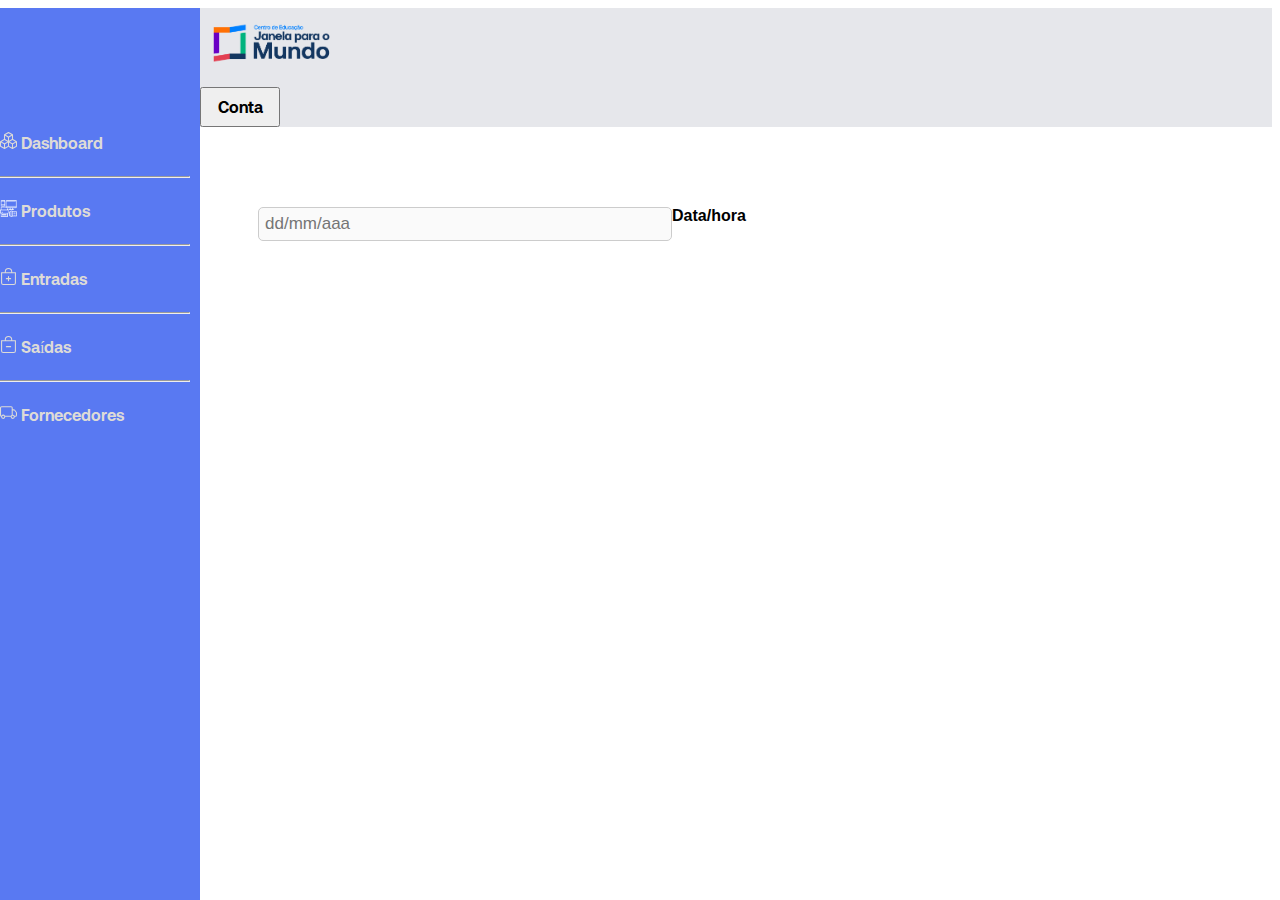
<file: 1º Case  Lets Code/case-one/src/pages/entradas.html>
<!DOCTYPE html>
<html lang="pt-br">
<head>
    <meta charset="UTF-8">
    <meta http-equiv="X-UA-Compatible" content="IE=edge">
    <meta name="viewport" content="width=device-width, initial-scale=1.0">
    <link href="https://cdn.jsdelivr.net/npm/bootstrap@5.0.2/dist/css/bootstrap.min.css" rel="stylesheet" integrity="sha384-EVSTQN3/azprG1Anm3QDgpJLIm9Nao0Yz1ztcQTwFspd3yD65VohhpuuCOmLASjC" crossorigin="anonymous">
    <link rel="stylesheet" href="../css/normalize.css">
    <link rel="stylesheet" href="../css/style.css">
    <title>Estoque Ômega</title>
</head>
<body>

<!-- Sidebar -->
<div id="sidebar-wrapper"  class="mycontainer">
    <ul class="sidebar-nav ps-4" style="margin-top: 45px">
        <li class="sidebar-brand">
            
          <a href="#menu-toggle"></a>
            
        </li>
        <li>
          <a href="../../index.html">
            <svg xmlns="#" width="17" height="17" fill="currentColor" class="bi bi-boxes" viewBox="0 0 16 16">
              <path d="M7.752.066a.5.5 0 0 1 .496 0l3.75 2.143a.5.5 0 0 1 .252.434v3.995l3.498 2A.5.5 0 0 1 16 9.07v4.286a.5.5 0 0 1-.252.434l-3.75 2.143a.5.5 0 0 1-.496 0l-3.502-2-3.502 2.001a.5.5 0 0 1-.496 0l-3.75-2.143A.5.5 0 0 1 0 13.357V9.071a.5.5 0 0 1 .252-.434L3.75 6.638V2.643a.5.5 0 0 1 .252-.434L7.752.066ZM4.25 7.504 1.508 9.071l2.742 1.567 2.742-1.567L4.25 7.504ZM7.5 9.933l-2.75 1.571v3.134l2.75-1.571V9.933Zm1 3.134 2.75 1.571v-3.134L8.5 9.933v3.134Zm.508-3.996 2.742 1.567 2.742-1.567-2.742-1.567-2.742 1.567Zm2.242-2.433V3.504L8.5 5.076V8.21l2.75-1.572ZM7.5 8.21V5.076L4.75 3.504v3.134L7.5 8.21ZM5.258 2.643 8 4.21l2.742-1.567L8 1.076 5.258 2.643ZM15 9.933l-2.75 1.571v3.134L15 13.067V9.933ZM3.75 14.638v-3.134L1 9.933v3.134l2.75 1.571Z"/>
            </svg>
            Dashboard</a>
        </li>

        <hr>

        <li>
          <a href="../pages/produtos.html">
              <img src="../../img/equipment.png" width="17" height="17" style="filter: invert(1)">
              Produtos
            </a> 
        </li>

        <hr>

        <li>
            <a href="../pages/entradas.html">
              <svg xmlns="#" width="17" height="17" lelf="30" fill="currentColor" class="bi bi-bag-plus" viewBox="0 0 16 16">
                <path fill-rule="evenodd" d="M8 7.5a.5.5 0 0 1 .5.5v1.5H10a.5.5 0 0 1 0 1H8.5V12a.5.5 0 0 1-1 0v-1.5H6a.5.5 0 0 1 0-1h1.5V8a.5.5 0 0 1 .5-.5z"/>
                <path d="M8 1a2.5 2.5 0 0 1 2.5 2.5V4h-5v-.5A2.5 2.5 0 0 1 8 1zm3.5 3v-.5a3.5 3.5 0 1 0-7 0V4H1v10a2 2 0 0 0 2 2h10a2 2 0 0 0 2-2V4h-3.5zM2 5h12v9a1 1 0 0 1-1 1H3a1 1 0 0 1-1-1V5z"/>
              </svg>
              Entradas</a>
        </li>

        <hr>

        <li>
            <a href="../pages/saidas.html">
            <svg xmlns="#" width="17" height="17" fill="currentColor" class="bi bi-bag-dash" viewBox="0 0 16 16">
              <path fill-rule="evenodd" d="M5.5 10a.5.5 0 0 1 .5-.5h4a.5.5 0 0 1 0 1H6a.5.5 0 0 1-.5-.5z"/>
              <path d="M8 1a2.5 2.5 0 0 1 2.5 2.5V4h-5v-.5A2.5 2.5 0 0 1 8 1zm3.5 3v-.5a3.5 3.5 0 1 0-7 0V4H1v10a2 2 0 0 0 2 2h10a2 2 0 0 0 2-2V4h-3.5zM2 5h12v9a1 1 0 0 1-1 1H3a1 1 0 0 1-1-1V5z"/>
            </svg>  
            Saídas
            </a>
        </li>

        <hr>

        <li>
            <a href="../pages/fornecedores.html">
              <svg xmlns="" width="17" height="17" fill="currentColor" class="bi bi-truck" viewBox="0 0 16 16">
                <path d="M0 3.5A1.5 1.5 0 0 1 1.5 2h9A1.5 1.5 0 0 1 12 3.5V5h1.02a1.5 1.5 0 0 1 1.17.563l1.481 1.85a1.5 1.5 0 0 1 .329.938V10.5a1.5 1.5 0 0 1-1.5 1.5H14a2 2 0 1 1-4 0H5a2 2 0 1 1-3.998-.085A1.5 1.5 0 0 1 0 10.5v-7zm1.294 7.456A1.999 1.999 0 0 1 4.732 11h5.536a2.01 2.01 0 0 1 .732-.732V3.5a.5.5 0 0 0-.5-.5h-9a.5.5 0 0 0-.5.5v7a.5.5 0 0 0 .294.456zM12 10a2 2 0 0 1 1.732 1h.768a.5.5 0 0 0 .5-.5V8.35a.5.5 0 0 0-.11-.312l-1.48-1.85A.5.5 0 0 0 13.02 6H12v4zm-9 1a1 1 0 1 0 0 2 1 1 0 0 0 0-2zm9 0a1 1 0 1 0 0 2 1 1 0 0 0 0-2z"/>
              </svg>
              Fornecedores 
            </a>
            
        </li>
      
    </ul>
</div>

<nav class="navbar navbar-expand-lg">
  <!-- Container wrapper -->
  <div class="container">
    <!-- Navbar brand -->
    <a class="navbar-brand me-2" href="#">
      <img
        src="../../img/0907_LogoJanelaParaOMundo-04.png"
        height="50px"
        loading="lazy"
        style="margin-top: 10px;"
      />
    </a>


    <!-- Collapsible wrapper -->
    <div class="collapse navbar-collapse" id="navbarButtonsExample">
      <!-- Left links -->
      <ul class="navbar-nav me-auto mb-2 mb-lg-0">
      </ul>

      <div class="d-flex align-items-center">
        <button class="btn btn-primary btn-conta">Conta</button>
      </div>
    </div>
    
  </div>
</nav>
  <h1 class="text-center">Entradas</h1>
  <div class="row" id="main-entradas">
    <div class="col-md-1 mt-4">
      <label for="dataHora" class="form-label">Data/hora</label>
      <input type="text" class="form-control" id="medida" placeholder="dd/mm/aaa" disabled>
    </div>
    <br/>
    
  </div>
</body>
</html>
</file>
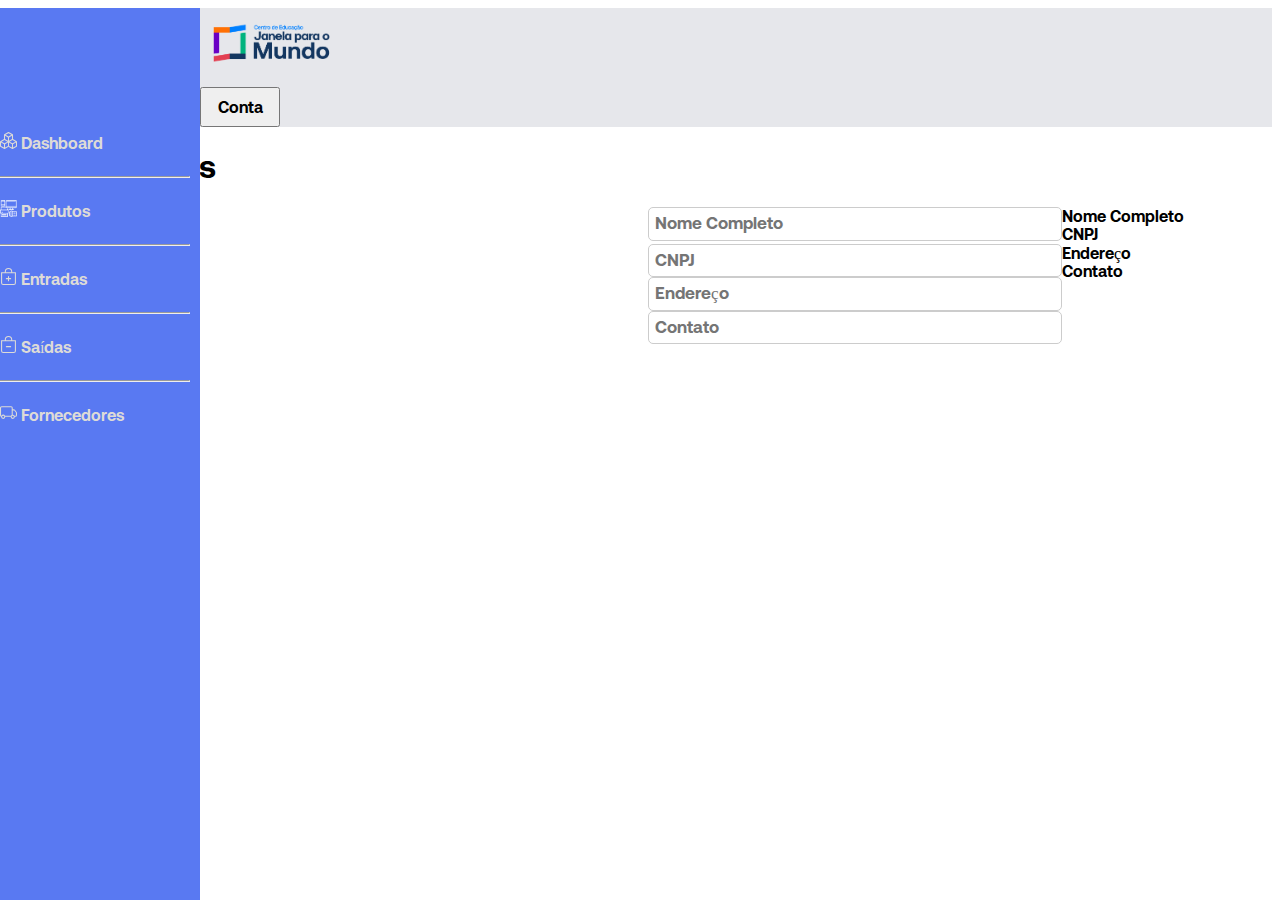
<file: 1º Case  Lets Code/case-one/src/pages/fornecedores.html>
<!DOCTYPE html>
<html lang="pt-br">
<head>
    <meta charset="UTF-8">
    <meta http-equiv="X-UA-Compatible" content="IE=edge">
    <meta name="viewport" content="width=device-width, initial-scale=1.0">
    <link href="https://cdn.jsdelivr.net/npm/bootstrap@5.0.2/dist/css/bootstrap.min.css" rel="stylesheet" integrity="sha384-EVSTQN3/azprG1Anm3QDgpJLIm9Nao0Yz1ztcQTwFspd3yD65VohhpuuCOmLASjC" crossorigin="anonymous">
    <link rel="stylesheet" href="../css/normalize.css">
    <link rel="stylesheet" href="../css/style.css">
    <title>Estoque Ômega</title>
</head>
<body>

<!-- Sidebar -->
<div id="sidebar-wrapper"  class="mycontainer">
  <ul class="sidebar-nav ps-4" style="margin-top: 45px">
      <li class="sidebar-brand">
          
        <a href="#menu-toggle"></a>
          
      </li>
      <li>
        <a href="../../index.html">
          <svg xmlns="#" width="17" height="17" fill="currentColor" class="bi bi-boxes" viewBox="0 0 16 16">
            <path d="M7.752.066a.5.5 0 0 1 .496 0l3.75 2.143a.5.5 0 0 1 .252.434v3.995l3.498 2A.5.5 0 0 1 16 9.07v4.286a.5.5 0 0 1-.252.434l-3.75 2.143a.5.5 0 0 1-.496 0l-3.502-2-3.502 2.001a.5.5 0 0 1-.496 0l-3.75-2.143A.5.5 0 0 1 0 13.357V9.071a.5.5 0 0 1 .252-.434L3.75 6.638V2.643a.5.5 0 0 1 .252-.434L7.752.066ZM4.25 7.504 1.508 9.071l2.742 1.567 2.742-1.567L4.25 7.504ZM7.5 9.933l-2.75 1.571v3.134l2.75-1.571V9.933Zm1 3.134 2.75 1.571v-3.134L8.5 9.933v3.134Zm.508-3.996 2.742 1.567 2.742-1.567-2.742-1.567-2.742 1.567Zm2.242-2.433V3.504L8.5 5.076V8.21l2.75-1.572ZM7.5 8.21V5.076L4.75 3.504v3.134L7.5 8.21ZM5.258 2.643 8 4.21l2.742-1.567L8 1.076 5.258 2.643ZM15 9.933l-2.75 1.571v3.134L15 13.067V9.933ZM3.75 14.638v-3.134L1 9.933v3.134l2.75 1.571Z"/>
          </svg>
          Dashboard</a>
      </li>

      <hr>

      <li>
        <a href="../pages/produtos.html">
            <img src="../../img/equipment.png" width="17" height="17" style="filter: invert(1)">
            Produtos
          </a> 
      </li>

      <hr>

      <li>
          <a href="../pages/entradas.html">
            <svg xmlns="#" width="17" height="17" lelf="30" fill="currentColor" class="bi bi-bag-plus" viewBox="0 0 16 16">
              <path fill-rule="evenodd" d="M8 7.5a.5.5 0 0 1 .5.5v1.5H10a.5.5 0 0 1 0 1H8.5V12a.5.5 0 0 1-1 0v-1.5H6a.5.5 0 0 1 0-1h1.5V8a.5.5 0 0 1 .5-.5z"/>
              <path d="M8 1a2.5 2.5 0 0 1 2.5 2.5V4h-5v-.5A2.5 2.5 0 0 1 8 1zm3.5 3v-.5a3.5 3.5 0 1 0-7 0V4H1v10a2 2 0 0 0 2 2h10a2 2 0 0 0 2-2V4h-3.5zM2 5h12v9a1 1 0 0 1-1 1H3a1 1 0 0 1-1-1V5z"/>
            </svg>
            Entradas</a>
      </li>

      <hr>

      <li>
          <a href="../pages/saidas.html">
          <svg xmlns="#" width="17" height="17" fill="currentColor" class="bi bi-bag-dash" viewBox="0 0 16 16">
            <path fill-rule="evenodd" d="M5.5 10a.5.5 0 0 1 .5-.5h4a.5.5 0 0 1 0 1H6a.5.5 0 0 1-.5-.5z"/>
            <path d="M8 1a2.5 2.5 0 0 1 2.5 2.5V4h-5v-.5A2.5 2.5 0 0 1 8 1zm3.5 3v-.5a3.5 3.5 0 1 0-7 0V4H1v10a2 2 0 0 0 2 2h10a2 2 0 0 0 2-2V4h-3.5zM2 5h12v9a1 1 0 0 1-1 1H3a1 1 0 0 1-1-1V5z"/>
          </svg>  
          Saídas
          </a>
      </li>

      <hr>

      <li>
          <a href="../pages/fornecedores.html">
            <svg xmlns="" width="17" height="17" fill="currentColor" class="bi bi-truck" viewBox="0 0 16 16">
              <path d="M0 3.5A1.5 1.5 0 0 1 1.5 2h9A1.5 1.5 0 0 1 12 3.5V5h1.02a1.5 1.5 0 0 1 1.17.563l1.481 1.85a1.5 1.5 0 0 1 .329.938V10.5a1.5 1.5 0 0 1-1.5 1.5H14a2 2 0 1 1-4 0H5a2 2 0 1 1-3.998-.085A1.5 1.5 0 0 1 0 10.5v-7zm1.294 7.456A1.999 1.999 0 0 1 4.732 11h5.536a2.01 2.01 0 0 1 .732-.732V3.5a.5.5 0 0 0-.5-.5h-9a.5.5 0 0 0-.5.5v7a.5.5 0 0 0 .294.456zM12 10a2 2 0 0 1 1.732 1h.768a.5.5 0 0 0 .5-.5V8.35a.5.5 0 0 0-.11-.312l-1.48-1.85A.5.5 0 0 0 13.02 6H12v4zm-9 1a1 1 0 1 0 0 2 1 1 0 0 0 0-2zm9 0a1 1 0 1 0 0 2 1 1 0 0 0 0-2z"/>
            </svg>
            Fornecedores 
          </a>
          
      </li>
    
  </ul>
</div>

<nav class="navbar navbar-expand-lg">
  <!-- Container wrapper -->
  <div class="container">
    <!-- Navbar brand -->
    <a class="navbar-brand me-2" href="#">
      <img
        src="../../img/0907_LogoJanelaParaOMundo-04.png"
        height="50px"
        loading="lazy"
        style="margin-top: 10px;"
      />
    </a>


    <!-- Collapsible wrapper -->
    <div class="collapse navbar-collapse" id="navbarButtonsExample">
      <!-- Left links -->
      <ul class="navbar-nav me-auto mb-2 mb-lg-0">
      </ul>

      <div class="d-flex align-items-center">
        <button class="btn btn-primary btn-conta">Conta</button>
      </div>
    </div>
    
  </div>
</nav>
    <h1 class="text-center">Fornecedores</h1>
    <div class="row" id="main-fornecedores">
     <div class="col-sm-3" >
          Nome Completo
          <input  class="form-control" id="formGroupExampleInput" placeholder="Nome Completo">
        </div>
        <div class=" col -md-3">
          <label for="CNPJ">CNPJ</label>
          <input class="form-contl" type=".ls-mask-cnpj" id="formGroupExampleInput2" placeholder="CNPJ">
        </div>

        <div class=" col-md-3">
          <input class="form-contl" type="text"  placeholder="Endereço">
          <label for="CNPJ">Endereço</label>
        </div>

      
        <div class="col -md-3">
          <input class="form-contl" type=".ls-mask-phone8_with_ddd" id="" placeholder="Contato">
          <label for="CNPJ">Contato</label>
        </div>



    </div>
</html>
</file>
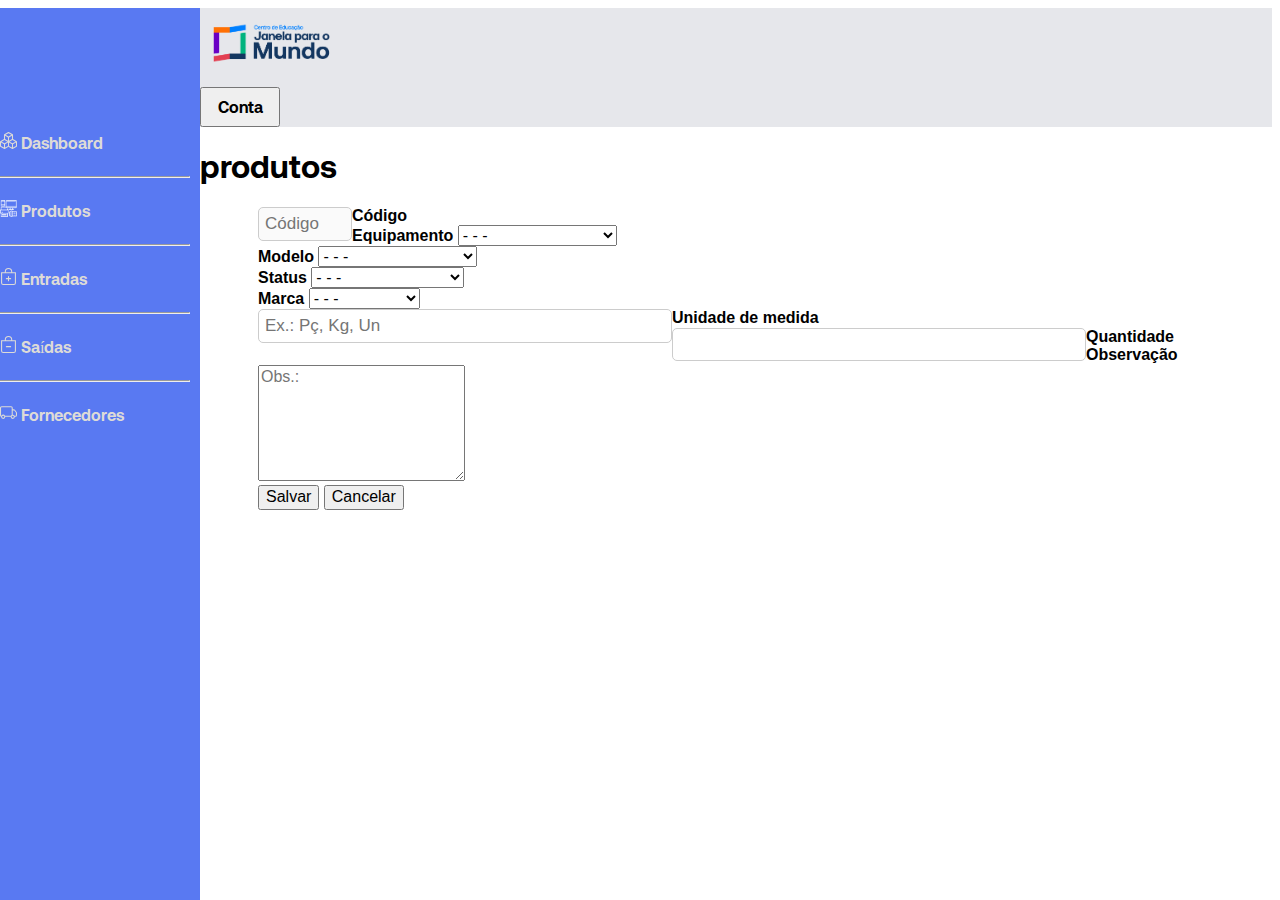
<file: 1º Case  Lets Code/case-one/src/pages/produtos.html>
<!DOCTYPE html>
<html lang="pt-br">
<head>
    <meta charset="UTF-8">
    <meta http-equiv="X-UA-Compatible" content="IE=edge">
    <meta name="viewport" content="width=device-width, initial-scale=1.0">
    <link href="https://cdn.jsdelivr.net/npm/bootstrap@5.0.2/dist/css/bootstrap.min.css" rel="stylesheet" integrity="sha384-EVSTQN3/azprG1Anm3QDgpJLIm9Nao0Yz1ztcQTwFspd3yD65VohhpuuCOmLASjC" crossorigin="anonymous">
    <link rel="stylesheet" href="../css/normalize.css">
    <link rel="stylesheet" href="../css/style.css">
    <title>Estoque Ômega</title>
</head>
<body>

<!-- Sidebar -->
<div id="sidebar-wrapper"  class="mycontainer">
  <ul class="sidebar-nav ps-4" style="margin-top: 45px">
      <li class="sidebar-brand">
          
        <a href="#menu-toggle"></a>
          
      </li>
      <li>
        <a href="../../index.html">
          <svg xmlns="#" width="17" height="17" fill="currentColor" class="bi bi-boxes" viewBox="0 0 16 16">
            <path d="M7.752.066a.5.5 0 0 1 .496 0l3.75 2.143a.5.5 0 0 1 .252.434v3.995l3.498 2A.5.5 0 0 1 16 9.07v4.286a.5.5 0 0 1-.252.434l-3.75 2.143a.5.5 0 0 1-.496 0l-3.502-2-3.502 2.001a.5.5 0 0 1-.496 0l-3.75-2.143A.5.5 0 0 1 0 13.357V9.071a.5.5 0 0 1 .252-.434L3.75 6.638V2.643a.5.5 0 0 1 .252-.434L7.752.066ZM4.25 7.504 1.508 9.071l2.742 1.567 2.742-1.567L4.25 7.504ZM7.5 9.933l-2.75 1.571v3.134l2.75-1.571V9.933Zm1 3.134 2.75 1.571v-3.134L8.5 9.933v3.134Zm.508-3.996 2.742 1.567 2.742-1.567-2.742-1.567-2.742 1.567Zm2.242-2.433V3.504L8.5 5.076V8.21l2.75-1.572ZM7.5 8.21V5.076L4.75 3.504v3.134L7.5 8.21ZM5.258 2.643 8 4.21l2.742-1.567L8 1.076 5.258 2.643ZM15 9.933l-2.75 1.571v3.134L15 13.067V9.933ZM3.75 14.638v-3.134L1 9.933v3.134l2.75 1.571Z"/>
          </svg>
          Dashboard</a>
      </li>

      <hr>

      <li>
        <a href="../pages/produtos.html">
            <img src="../../img/equipment.png" width="17" height="17" style="filter: invert(1)">
            Produtos
          </a> 
      </li>

      <hr>

      <li>
          <a href="../pages/entradas.html">
            <svg xmlns="#" width="17" height="17" lelf="30" fill="currentColor" class="bi bi-bag-plus" viewBox="0 0 16 16">
              <path fill-rule="evenodd" d="M8 7.5a.5.5 0 0 1 .5.5v1.5H10a.5.5 0 0 1 0 1H8.5V12a.5.5 0 0 1-1 0v-1.5H6a.5.5 0 0 1 0-1h1.5V8a.5.5 0 0 1 .5-.5z"/>
              <path d="M8 1a2.5 2.5 0 0 1 2.5 2.5V4h-5v-.5A2.5 2.5 0 0 1 8 1zm3.5 3v-.5a3.5 3.5 0 1 0-7 0V4H1v10a2 2 0 0 0 2 2h10a2 2 0 0 0 2-2V4h-3.5zM2 5h12v9a1 1 0 0 1-1 1H3a1 1 0 0 1-1-1V5z"/>
            </svg>
            Entradas</a>
      </li>

      <hr>

      <li>
          <a href="../pages/saidas.html">
          <svg xmlns="#" width="17" height="17" fill="currentColor" class="bi bi-bag-dash" viewBox="0 0 16 16">
            <path fill-rule="evenodd" d="M5.5 10a.5.5 0 0 1 .5-.5h4a.5.5 0 0 1 0 1H6a.5.5 0 0 1-.5-.5z"/>
            <path d="M8 1a2.5 2.5 0 0 1 2.5 2.5V4h-5v-.5A2.5 2.5 0 0 1 8 1zm3.5 3v-.5a3.5 3.5 0 1 0-7 0V4H1v10a2 2 0 0 0 2 2h10a2 2 0 0 0 2-2V4h-3.5zM2 5h12v9a1 1 0 0 1-1 1H3a1 1 0 0 1-1-1V5z"/>
          </svg>  
          Saídas
          </a>
      </li>

      <hr>

      <li>
          <a href="../pages/fornecedores.html">
            <svg xmlns="" width="17" height="17" fill="currentColor" class="bi bi-truck" viewBox="0 0 16 16">
              <path d="M0 3.5A1.5 1.5 0 0 1 1.5 2h9A1.5 1.5 0 0 1 12 3.5V5h1.02a1.5 1.5 0 0 1 1.17.563l1.481 1.85a1.5 1.5 0 0 1 .329.938V10.5a1.5 1.5 0 0 1-1.5 1.5H14a2 2 0 1 1-4 0H5a2 2 0 1 1-3.998-.085A1.5 1.5 0 0 1 0 10.5v-7zm1.294 7.456A1.999 1.999 0 0 1 4.732 11h5.536a2.01 2.01 0 0 1 .732-.732V3.5a.5.5 0 0 0-.5-.5h-9a.5.5 0 0 0-.5.5v7a.5.5 0 0 0 .294.456zM12 10a2 2 0 0 1 1.732 1h.768a.5.5 0 0 0 .5-.5V8.35a.5.5 0 0 0-.11-.312l-1.48-1.85A.5.5 0 0 0 13.02 6H12v4zm-9 1a1 1 0 1 0 0 2 1 1 0 0 0 0-2zm9 0a1 1 0 1 0 0 2 1 1 0 0 0 0-2z"/>
            </svg>
            Fornecedores 
          </a>
          
      </li>
    
  </ul>
</div>

<nav class="navbar navbar-expand-lg">
  <!-- Container wrapper -->
  <div class="container">
    <!-- Navbar brand -->
    <a class="navbar-brand me-2" href="#">
      <img
        src="../../img/0907_LogoJanelaParaOMundo-04.png"
        height="50px"
        loading="lazy"
        style="margin-top: 10px;"
      />
    </a>


    <!-- Collapsible wrapper -->
    <div class="collapse navbar-collapse" id="navbarButtonsExample">
      <!-- Left links -->
      <ul class="navbar-nav me-auto mb-2 mb-lg-0">
      </ul>

      <div class="d-flex align-items-center">
        <button class="btn btn-primary btn-conta">Conta</button>
      </div>
    </div>
    
  </div>
</nav>
    <h1 class="text-center">Cadastro de produtos</h1>
    <div class="row" id="main-produtos">
      <div class="col-md-1">
        <label for="cod" class="form-label">Código</label>
        <input class="form-control cod" type="text" placeholder="Código" aria-label="Código" disabled>
      </div>
      <div class="col-md-3">
        <label for="tipoProduto" class="form-label">Equipamento</label>
        <select class="form-select" aria-label="Tipo">
          <option selected>- - -</option>
          <option value="1">MOUSE</option>
          <option value="2">TECLADO</option>
          <option value="3">CABO ETHERNET</option>
          <option value="4">MONITOR</option>
          <option value="5">GABINETE</option>
        </select>
      </div>
      <div class="col-md-4">
        <label for="tipoProduto" class="form-label">Modelo</label>
        <select class="form-select" aria-label="Tipo">
          <option selected>- - -</option>
          <option value="1">MOUSE</option>
          <option value="2">TECLADO</option>
          <option value="3">CABO ETHERNET</option>
          <option value="4">MONITOR</option>
          <option value="5">GABINETE</option>
        </select>
      </div>
    
      <div class="col-md-3">
        <label for="statusProduto" class="form-label">Status</label>
          <select class="form-select" aria-label="Tipo">
            <option selected>- - -</option>
            <option value="1">FUNCIONANDO</option>
            <option value="2">COM PROBLEMA</option>
            <option value="3">OUTRO</option>
          </select>
      </div>
      <div class="col-md-3 mt-4">
        <label for="marcaProduto" class="form-label">Marca</label>
          <select class="form-select" aria-label="Tipo">
            <option selected>- - -</option>
            <option value="1">SANSUNG</option>
            <option value="2">RYZER</option>
            <option value="3">INTELBRAS</option>
            <option value="4">CISCO</option>
            <option value="5">INTEL</option>
          </select>
      </div>
      <div class="col-md-3 mt-4">
        <label for="medida" class="form-label">Unidade de medida</label>
        <input type="text" class="form-control" id="medida" placeholder="Ex.: Pç, Kg, Un">
      </div>
      <div class="col-md-2 mt-4">
        <label for="quantidade" class="form-label">Quantidade</label>
        <input type="text" class="form-control" id="quantidade">
      </div>
      <div class="col-md-11 mt-4">
        <label for="textArea" class="form-label">Observação</label>
        <textarea class="form-control" id="textArea" placeholder="Obs.:" rows="6"></textarea>
      </div>
      <div class="col-md-4 mt-4">
        <button class="btn btn-success">Salvar</button>
        <button class="btn btn-danger">Cancelar</button>
      </div>
    </div>
    
</body>
</html>
</file>
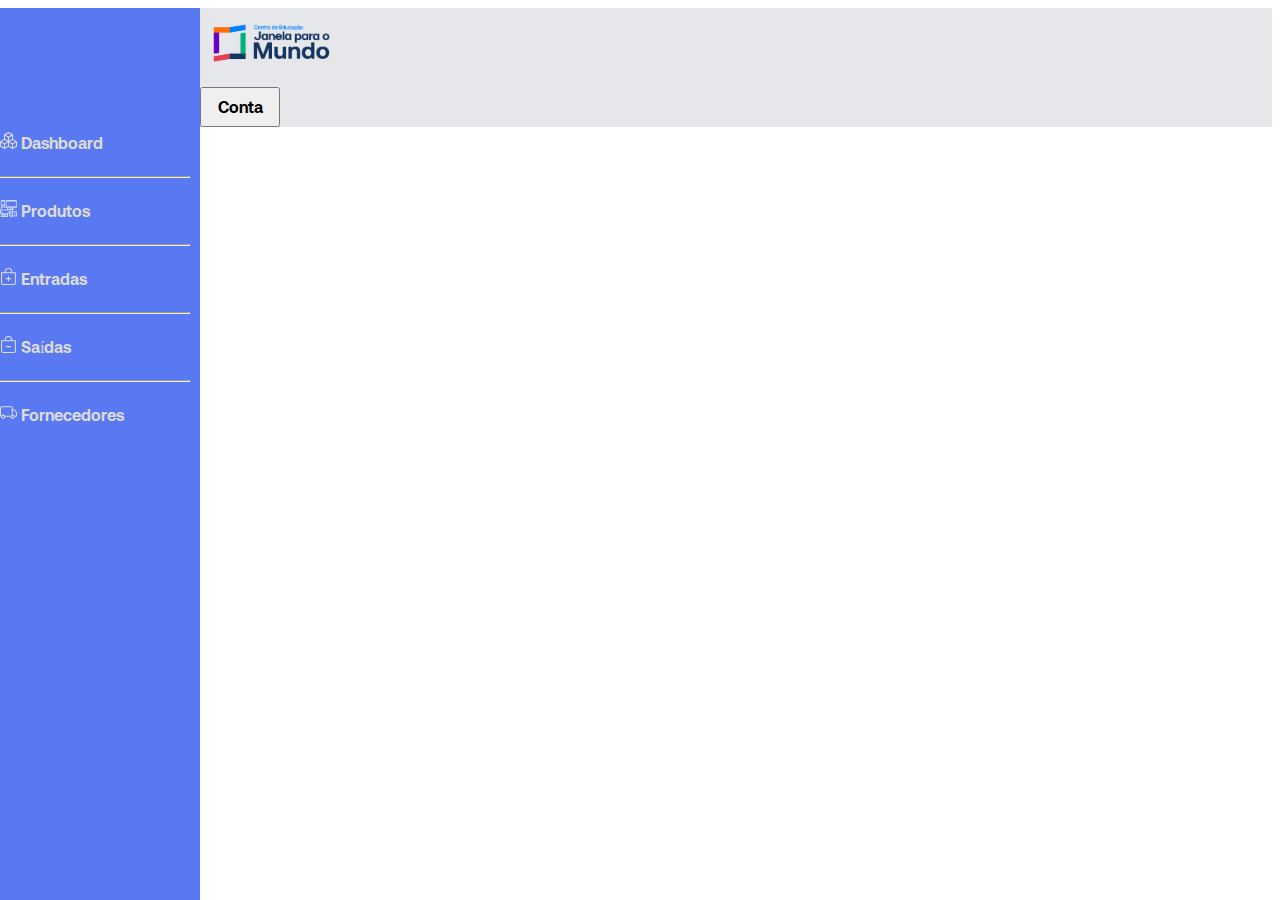
<file: 1º Case  Lets Code/case-one/src/pages/saidas.html>
<!DOCTYPE html>
<html lang="pt-br">
<head>
    <meta charset="UTF-8">
    <meta http-equiv="X-UA-Compatible" content="IE=edge">
    <meta name="viewport" content="width=device-width, initial-scale=1.0">
    <link href="https://cdn.jsdelivr.net/npm/bootstrap@5.0.2/dist/css/bootstrap.min.css" rel="stylesheet" integrity="sha384-EVSTQN3/azprG1Anm3QDgpJLIm9Nao0Yz1ztcQTwFspd3yD65VohhpuuCOmLASjC" crossorigin="anonymous">
    <link rel="stylesheet" href="../css/normalize.css">
    <link rel="stylesheet" href="../css/style.css">
    <title>Estoque Ômega</title>
</head>
<body>

<!-- Sidebar -->
<div id="sidebar-wrapper"  class="mycontainer">
  <ul class="sidebar-nav ps-4" style="margin-top: 45px">
      <li class="sidebar-brand">
          
        <a href="#menu-toggle"></a>
          
      </li>
      <li>
        <a href="../../index.html">
          <svg xmlns="#" width="17" height="17" fill="currentColor" class="bi bi-boxes" viewBox="0 0 16 16">
            <path d="M7.752.066a.5.5 0 0 1 .496 0l3.75 2.143a.5.5 0 0 1 .252.434v3.995l3.498 2A.5.5 0 0 1 16 9.07v4.286a.5.5 0 0 1-.252.434l-3.75 2.143a.5.5 0 0 1-.496 0l-3.502-2-3.502 2.001a.5.5 0 0 1-.496 0l-3.75-2.143A.5.5 0 0 1 0 13.357V9.071a.5.5 0 0 1 .252-.434L3.75 6.638V2.643a.5.5 0 0 1 .252-.434L7.752.066ZM4.25 7.504 1.508 9.071l2.742 1.567 2.742-1.567L4.25 7.504ZM7.5 9.933l-2.75 1.571v3.134l2.75-1.571V9.933Zm1 3.134 2.75 1.571v-3.134L8.5 9.933v3.134Zm.508-3.996 2.742 1.567 2.742-1.567-2.742-1.567-2.742 1.567Zm2.242-2.433V3.504L8.5 5.076V8.21l2.75-1.572ZM7.5 8.21V5.076L4.75 3.504v3.134L7.5 8.21ZM5.258 2.643 8 4.21l2.742-1.567L8 1.076 5.258 2.643ZM15 9.933l-2.75 1.571v3.134L15 13.067V9.933ZM3.75 14.638v-3.134L1 9.933v3.134l2.75 1.571Z"/>
          </svg>
          Dashboard</a>
      </li>

      <hr>

      <li>
          <a href="../pages/produtos.html">
            <img src="../../img/equipment.png" width="17" height="17" style="filter: invert(1)">
            Produtos
          </a> 
      </li>

      <hr>

      <li>
          <a href="../pages/entradas.html">
            <svg xmlns="#" width="17" height="17" lelf="30" fill="currentColor" class="bi bi-bag-plus" viewBox="0 0 16 16">
              <path fill-rule="evenodd" d="M8 7.5a.5.5 0 0 1 .5.5v1.5H10a.5.5 0 0 1 0 1H8.5V12a.5.5 0 0 1-1 0v-1.5H6a.5.5 0 0 1 0-1h1.5V8a.5.5 0 0 1 .5-.5z"/>
              <path d="M8 1a2.5 2.5 0 0 1 2.5 2.5V4h-5v-.5A2.5 2.5 0 0 1 8 1zm3.5 3v-.5a3.5 3.5 0 1 0-7 0V4H1v10a2 2 0 0 0 2 2h10a2 2 0 0 0 2-2V4h-3.5zM2 5h12v9a1 1 0 0 1-1 1H3a1 1 0 0 1-1-1V5z"/>
            </svg>
            Entradas</a>
      </li>

      <hr>

      <li>
          <a href="../pages/saidas.html">
          <svg xmlns="#" width="17" height="17" fill="currentColor" class="bi bi-bag-dash" viewBox="0 0 16 16">
            <path fill-rule="evenodd" d="M5.5 10a.5.5 0 0 1 .5-.5h4a.5.5 0 0 1 0 1H6a.5.5 0 0 1-.5-.5z"/>
            <path d="M8 1a2.5 2.5 0 0 1 2.5 2.5V4h-5v-.5A2.5 2.5 0 0 1 8 1zm3.5 3v-.5a3.5 3.5 0 1 0-7 0V4H1v10a2 2 0 0 0 2 2h10a2 2 0 0 0 2-2V4h-3.5zM2 5h12v9a1 1 0 0 1-1 1H3a1 1 0 0 1-1-1V5z"/>
          </svg>  
          Saídas
          </a>
      </li>

      <hr>

      <li>
          <a href="../pages/fornecedores.html">
            <svg xmlns="" width="17" height="17" fill="currentColor" class="bi bi-truck" viewBox="0 0 16 16">
              <path d="M0 3.5A1.5 1.5 0 0 1 1.5 2h9A1.5 1.5 0 0 1 12 3.5V5h1.02a1.5 1.5 0 0 1 1.17.563l1.481 1.85a1.5 1.5 0 0 1 .329.938V10.5a1.5 1.5 0 0 1-1.5 1.5H14a2 2 0 1 1-4 0H5a2 2 0 1 1-3.998-.085A1.5 1.5 0 0 1 0 10.5v-7zm1.294 7.456A1.999 1.999 0 0 1 4.732 11h5.536a2.01 2.01 0 0 1 .732-.732V3.5a.5.5 0 0 0-.5-.5h-9a.5.5 0 0 0-.5.5v7a.5.5 0 0 0 .294.456zM12 10a2 2 0 0 1 1.732 1h.768a.5.5 0 0 0 .5-.5V8.35a.5.5 0 0 0-.11-.312l-1.48-1.85A.5.5 0 0 0 13.02 6H12v4zm-9 1a1 1 0 1 0 0 2 1 1 0 0 0 0-2zm9 0a1 1 0 1 0 0 2 1 1 0 0 0 0-2z"/>
            </svg>
            Fornecedores 
          </a>
          
      </li>
    
  </ul>
</div>

<nav class="navbar navbar-expand-lg">
  <!-- Container wrapper -->
  <div class="container">
    <!-- Navbar brand -->
    <a class="navbar-brand me-2" href="#">
      <img
        src="../../img/0907_LogoJanelaParaOMundo-04.png"
        height="50px"
        loading="lazy"
        style="margin-top: 10px;"
      />
    </a>


    <!-- Collapsible wrapper -->
    <div class="collapse navbar-collapse" id="navbarButtonsExample">
      <!-- Left links -->
      <ul class="navbar-nav me-auto mb-2 mb-lg-0">
      </ul>

      <div class="d-flex align-items-center">
        <button class="btn btn-primary btn-conta">Conta</button>
      </div>
    </div>
    
  </div>
</nav>
    <h1 class="text-center">Saídas</h1>
</body>
</html>
</file>
<file: 1º Case  Lets Code/case-one/src/css/style.css>
@font-face {
    font-family: "AeonikTRIAL-Bold";
    src: url("../../fonte/AeonikTRIAL-Bold.otf");
}

body {
    font-family: 'AeonikTRIAL-Bold';
}

hr {
    color: #fff;
}

.navbar {
    background-color: #e6e7eb;
}

input {
    float: left;
    padding: 6px;
    width: 25rem;
    margin-left: 40rem;
    font-size: 17px;
    border-radius: 5px;
    border: 1px solid #ccc;
}

.btn-conta {
    width: 5rem;
    height: 2.5rem;
}

#main {
    height: 100%;
    max-width: 90rem;
    margin: 0 auto;
    margin-left: 300px;
    font-family: Arial, Helvetica, sans-serif;
    font-weight: 600;
}

#container {
    margin-left: 390px;
    text-align: center;
}

.span-index span {
    color: #03071a;
    font-weight: 800;
}

#container .card {
    margin-top: 65px;
    margin-left: 25px;
    height: 200px;
}

#container .card p {
    margin: 15px;
    font-family: Arial, Helvetica, sans-serif;
    font-weight: 700;
}

#container .card a {
    font-family: Arial, Helvetica, sans-serif;
    font-weight: 700;
}

#container .card img {
    margin: 10px;
}

#main-produtos {
    margin-left: 250px;
    font-family: Arial, Helvetica, sans-serif;
    font-weight: 700;
}

#main-produtos .cod {
    width: 80px;
    margin: 0;
}

#main-produtos select {
    margin: 0;
}

#main-produtos input {
    margin: 0;
}

#main-entradas {
    margin-left: 250px;
    font-family: Arial, Helvetica, sans-serif;
    font-weight: 700;
}

#main-entradas input {
    margin: 0;
}
@media (max-width:105em){
    .container{
        margin-left: 12rem;

    }


    
}
</file>
